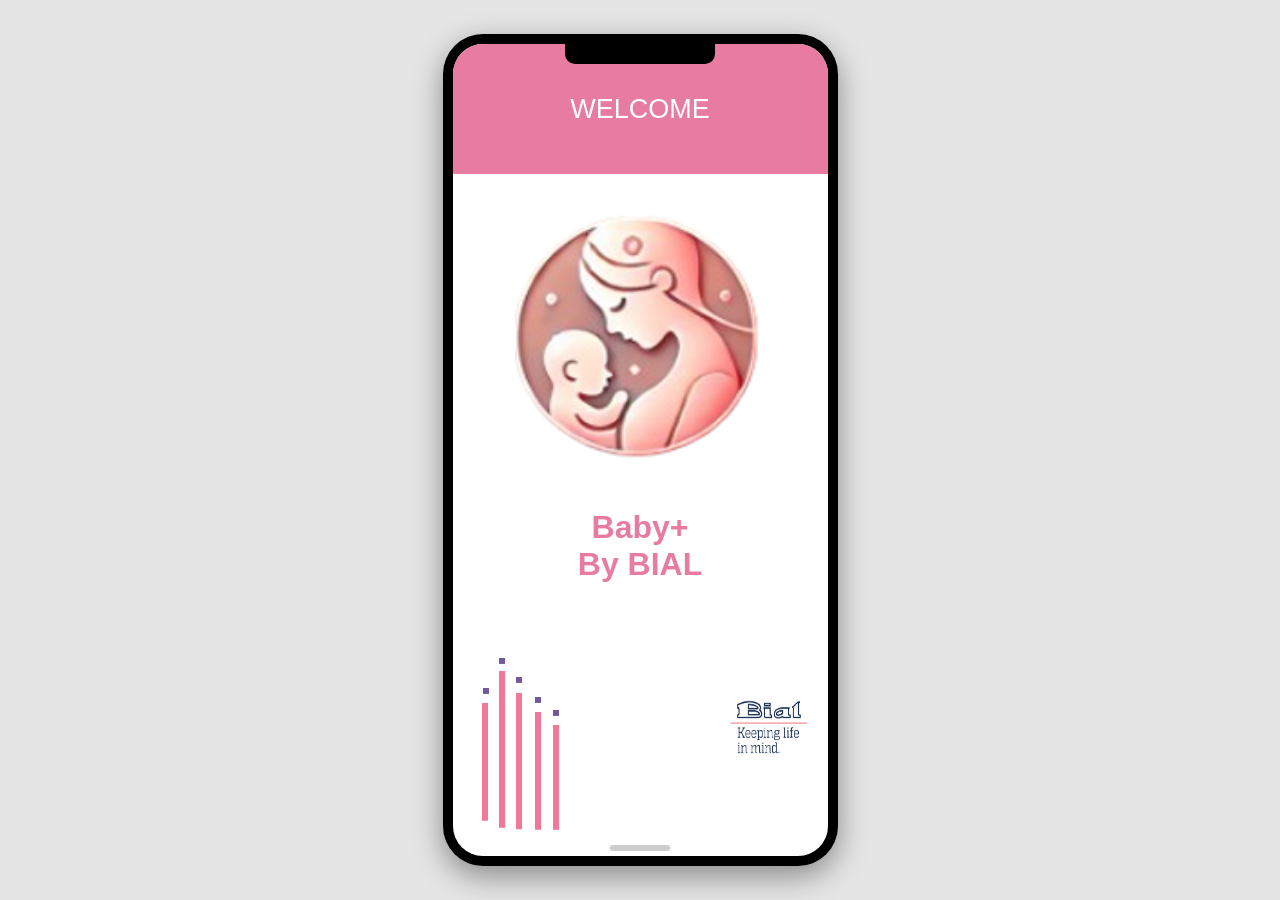
<file: index.html>
<!DOCTYPE html>
<html lang="en">
<head>
  <meta charset="UTF-8">
  <meta name="viewport" content="width=device-width, initial-scale=1.0">
  <title>Baby+ by BIAL</title>
  <link rel="stylesheet" href="style.css">
</head>
<body>
  <div class="iphone-frame">
    <div class="screen">
        <header class="app-header">
            <button class="button-header left" onclick="navigateTo('base')"></button>
            <span class="header-title">WELCOME</span>
            <button class="button-header right" onclick="navigateTo('base')"></button>
        </header>
      <main class="app-content">
        <div id="base" class="screen-content active">
            <center>
                <button class="button-with-huge-image" onclick="navigateTo('home')">
                    <img src="pics\mulher.png" alt=" Image" width="80%"/>
                </button>
                <h1 style="color: #e77ba2; font-weight: bold;">Baby+ <br> By BIAL</h1>
            </center>
            <br>
            <div class="button-container">
                 <img src="pics\riscas.png" alt="Button Image" width="80%" height="20%"/>
                <button class="button-with-lit-image" onclick="window.open('https://www.bial.com/pt/', '_blank')">
                    <img src="pics\logo-bial.jpg" alt="bial" />
                </button>
            </div>
            
        </div>
        <div id="home" class="screen-content">
            <center>
            <img src="pics\mulher.png" alt="Button Image" />
             <h1 style="color: #e77ba2; font-weight: bold;">Baby+ <br> By BIAL</h1>
             <p style="color: #633fe6;">Sign in as:</p>
            </center>
            <div class="button-container">
            <button class="button-with-image">
                <img src="pics\doc.svg" alt="Button Image" />
            </button>
            <button class="button-with-image"onclick="navigateTo('signin')">
                <img src="pics\gravida.svg" alt="Button Image" />
            </button>
            </div>

            <br>
            <br>
            <br>
            <br>
            <img src="pics\logo-bial.jpg" alt="bial" onclick="window.open('https://www.bial.com/pt/', '_blank')" width="30%"/>
        </div>
        <div id="signin" class="screen-content">
            <center>
            <button class="button-with-big-image">
                <img src="pics\gravida.svg" alt="Button Image" />
            </button>
            <h3 style="color: #633fe6; font-weight: bold;">Pregnant Patient</h3>
            </center>
            
            <div class="form-group">
                <input type="text" id="name" name="name" placeholder="Name" required>
            </div>
            
            <div class="form-group">
                <input type="email" id="email" name="email" placeholder="Email" required>
            </div>
            
            <div class="row">
                <div class="form-group">
                    <input type="tel" id="phone" name="phone" placeholder="Phone" required>
                </div>
                <div class="form-group">
                    <input type="number" id="age" name="age" placeholder="Age" required>
                </div>
            </div>
            
            <div class="form-group">
                <input type="text" id="career" name="career" placeholder="Career" required>
            </div>
            
            <div class="form-group">
                <input type="text" id="health-condition" name="health-condition" placeholder="Health condition*" required>
            </div>
            
            <div class="form-group">
                <input type="text" id="lifestyle" name="lifestyle" placeholder="Lifestyle*" required>
            </div>
            
            <div class="form-group">
                <input type="text" id="gestational-status" name="gestational-status" placeholder="Gestational status" required>
            </div>
            
       
          <button onclick="navigateTo('courses')">Continue</button>
        </div>
        <div id="courses" class="screen-content">
            <div class="button-container">
                <button class="button-with-big-image"onclick="navigateTo('tobemum')">
                    <img src="pics\mom.png" alt="Button Image" />
                </button>
                <button class="button-with-big-image">
                    <img src="pics\midnurse.png" alt="Button Image" />
                </button>
            </div>
            <div class="button-container">
                <button class="button-with-big-image">
                    <img src="pics\nutri.png" alt="Button Image" />
                </button>
                <button class="button-with-big-image">
                    <img src="pics\workout.png" alt="Button Image" />
                </button>
            </div>    
            <div class="button-container">
                <button class="button-with-big-image">
                    <img src="pics\breastfeed.png" alt="Button Image" />
                </button>
                <button class="button-with-big-image">
                    <img src="pics\other.png" alt="Button Image" />
                </button>
            </div>
            <br>
            <br>

            <center>
            <img src="pics\logo-bial.jpg" alt="bial" onclick="window.open('https://www.bial.com/pt/', '_blank')" width="30%"/>
            </center>
        </div>
        <div id="tobemum" class="screen-content">
            <img src="pics\rev.png" alt=" Image" width="100%"/>
            <br><br><br><br><br><br><br><br><br><br><br><br><br><br><br><br><br><br><br><br><br>
            <center>
            <img src="pics\logo-bial.jpg" alt="bial" onclick="window.open('https://www.bial.com/pt/', '_blank')" width="30%"/>
            </center>
        </div>
        <div id="maternai" class="screen-content">
            <img src="pics\maternai.png" alt=" Image" width="100%"/>
        </div>
      </main>
    </div>
  </div>
  <script src="script.js"></script>
</body>
</html>
</file>
<file: style.css>
/* Estilo Global */
body {
    font-family: Arial, sans-serif;
    margin: 0;
    padding: 0;
    display: flex;
    justify-content: center;
    align-items: center;
    height: 100vh;
    background-color: #e5e5e5; /* Fundo cinza claro */
    overflow: hidden; /* Remove a barra de rolagem */
  }
  
  /* Estrutura do iPhone */
  .iphone-frame {
    width: 375px; /* Largura padrão do iPhone X */
    height: 812px; /* Altura padrão do iPhone X */
    background: #000;
    border-radius: 40px;
    padding: 10px;
    box-shadow: 0px 10px 30px rgba(0, 0, 0, 0.4);
    position: relative;
    display: flex;
    flex-direction: column;
    justify-content: center;
    overflow: hidden; /* Garante que nada vaze para fora */
  }
  
  /* Notch (recorte superior do iPhone) */
  .iphone-frame::before {
    content: '';
    position: absolute;
    top: 0;
    left: 50%;
    transform: translateX(-50%);
    width: 150px;
    height: 30px;
    background: #000;
    border-radius: 0 0 10px 10px; /* Bordas arredondadas no notch */
    z-index: 3; /* Fica abaixo do header */
  }
  
  /* Botão Home (inferior) */
  .iphone-frame::after {
    content: '';
    width: 60px;
    height: 6px;
    background: #ccc;
    border-radius: 3px;
    position: absolute;
    bottom: 15px;
    left: 50%;
    transform: translateX(-50%);
    z-index: 1;
  }
  
  /* Tela do iPhone */
  .screen {
    width: 100%;
    height: 100%;
    background: #fff;
    border-radius: 30px;
    overflow: hidden;
    position: relative;
    display: flex;
    flex-direction: column;
  }
  
  /* Header da App */
.app-header {
    background-color: #e77ba2; /* Header background color */
    color: white;
    display: flex; /* Use flexbox for alignment */
    justify-content: space-between; /* Space between items */
    align-items: center; /* Center items vertically */
    padding: 20px; /* Increased padding */
    font-size: 27px; /* Increased font size */
    position: relative;
    z-index: 2;
    height: 90px; /* Fixed height */
   
}

/* Optional: Style for the header title */
.header-title {
    flex-grow: 1; /* Allow the title to take up available space */
    text-align: center; /* Center the text */
}
  
  
  /* Conteúdo da App */
  .app-content {
    padding: 20px;
    flex: 1;
    overflow-y: auto; /* Permite rolar o conteúdo se ultrapassar o espaço */
  }
  
  /* Telas (inicialmente escondidas) */
  .screen-content {
    display: none;
  }
  
  .screen-content.active {
    display: block;
  }
  
  /* Botões */
  /* Botões (Existing Button Style) */
button {
    width: 100%; /* Full width for standard buttons */
    padding: 10px;
    margin: 10px 0;
    background: #e77ba2;
    color: white;
    border: none;
    border-radius: 5px;
    font-size: 16px;
    cursor: pointer;
}

button:hover {
    background: #e77ba2;
}

/* New Button Style for Header Navigation */
.button-header {
    width: 10%; /* Full width */
    
   
    background-color: #e77ba2;
    color: white;
    border: none;
    padding: 10px;
    font-size: 20px;
    margin: 0px 20px;
    cursor: pointer;
}

.button-header:hover {
    background-color: #e77ba2;/* Darker yellow on hover */
}



.button-with-image {
    width: 30%;
    background-color: transparent; /* Make the button background transparent */
    border: none; /* Remove border */
    
    cursor: pointer; /* Add pointer cursor on hover */
    outline: 3px solid #633fe6; /* Add an outline with color */
    outline-offset: 1px; /* Optional: Adds space between the button and outline */
}

.button-with-image img {
    width: 80px; /* Adjust the size of the image */
    height: 80px;
}
  

.button-with-big-image {
    width: 40%;
    background-color: transparent; /* Make the button background transparent */
    border: none; /* Remove border */
    
    cursor: pointer; /* Add pointer cursor on hover */
    outline: 3px solid #633fe6; /* Add an outline with color */
    outline-offset: 1px; /* Optional: Adds space between the button and outline */
}

.button-with-big-image img {
    width: 120px; /* Adjust the size of the image */
    height: 120px;
}

.button-with-big-image:hover {
    background-color: #ffffff;/* Darker yellow on hover */
}

.button-with-huge-image {
    width: 90%;
    background-color: transparent; /* Make the button background transparent */
    border: none; /* Remove border */
    cursor: pointer; /* Add pointer cursor on hover */
    
}

.button-with-huge-image img {
    width: 250px; /* Adjust the size of the image */
    height: 250px;
}

.button-with-huge-image:hover {
    background-color: #ffffff;/* Darker yellow on hover */
}

.button-with-lit-image {
    width: 30%;
    background-color: transparent; /* Make the button background transparent */
    border: none; /* Remove border */
    cursor: pointer; /* Add pointer cursor on hover */
    
}

.button-with-lit-image img {
    width: 80px; /* Adjust the size of the image */
    height: 60px;
}

.button-with-lit-image:hover {
    background-color: #ffffff;/* Darker yellow on hover */
}




.button-container {
    display: flex;                /* Enable flexbox layout */
    justify-content: center;      /* Center buttons horizontally */
    gap: 20px;                    /* Add space between buttons */
}
  /* Texto adicional */
  ul {
    padding: 0;
    list-style-type: none;
  }
  
  li {
    padding: 5px 0;
    font-size: 14px;
  }


  form {
    width: 100%; /* Full width within the container */
    padding: 20px; /* Add some internal padding */
    font-family: Arial, sans-serif; /* Match the font */
}

/* Center labels and inputs, and add space */
.form-group {
    display: flex;
    justify-content: space-between;
    align-items: center;
    margin-bottom: 15px; /* Space between rows */
}

label {
    flex: 1; /* Labels take equal space */
    font-weight: bold;
    color: #555; /* Subtle dark gray for text */
    margin-right: 10px; /* Space between label and input */
}

/* Inputs */
/* Inputs with placeholders */
input {
    flex: 1; /* Stretch to fill space */
    padding: 10px; /* Add extra padding for placeholder visibility */
    border: 1px solid #ccc;
    border-radius: 5px;
    font-size: 11px;
    font-family: Arial, sans-serif;
    color: #000000; /* Text color */
    outline: 1px solid #000000; /* Add an outline with color */
    outline-offset: 1px; /* Optional: Adds space between the button and outline */
}

input::placeholder {
    color: #aaa; /* Light gray placeholder text */
    font-style: italic; /* Optional: Italicize the placeholder */
}

/* Row spacing for grouped inputs */
.row {
    display: flex;
    justify-content: space-between;
    align-items: center;
    gap: 10px; /* Space between inputs in the same row */
}

.row input {
    flex: 1; /* Equal space for both inputs */
}


  @media (max-height: 812px) {
    .iphone-frame {
      transform: scale(0.6); /* Reduz o tamanho do iPhone */
      transform-origin: center; /* Garante que o redimensionamento seja centralizado */
    }
  }
  
  @media (max-height: 700px) {
    .iphone-frame {
      transform: scale(0.6);
    }
  }
</file>
